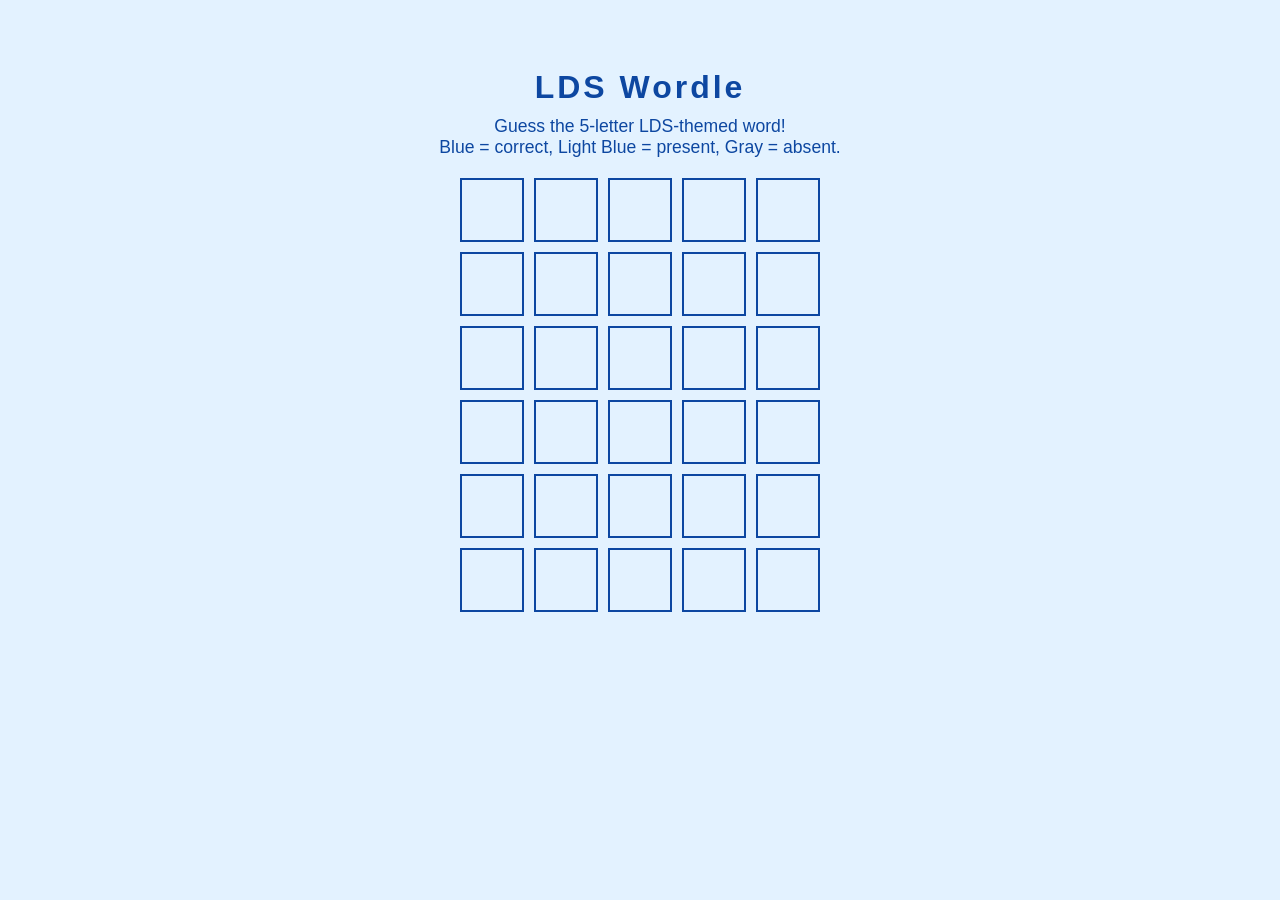
<file: IS Project/chordle.html>
<!DOCTYPE html>
<html lang="en">
<head>
  <meta charset="UTF-8">
  <title>LDS Wordle</title>
  <style>
    body {
      font-family: Arial, sans-serif;
      background-color: #e3f2ff; 
      color: #0d47a1;
      display: flex;
      flex-direction: column;
      align-items: center;
      padding-top: 40px;
    }

    h1 {
      letter-spacing: 3px;
      margin-bottom: 10px;
      color: #0d47a1;
    }

    .instructions {
      max-width: 600px;
      text-align: center;
      margin-bottom: 20px;
      font-size: 1.1rem;
    }

    .board {
      display: grid;
      grid-template-rows: repeat(6, 1fr);
      gap: 10px;
    }

    .row {
      display: grid;
      grid-template-columns: repeat(5, 1fr);
      gap: 10px;
    }

    .tile {
      width: 60px;
      height: 60px;
      border: 2px solid #0d47a1;
      display: flex;
      align-items: center;
      justify-content: center;
      font-size: 2rem;
      font-weight: bold;
      text-transform: uppercase;
      color: #0d47a1;
      transition: background-color 0.4s, color 0.4s;
    }

    .correct {
      background-color: #0d47a1;
      color: #ffffff;
      border-color: #0d47a1;
    }

    .present {
      background-color: #5c6bc0;
      color: #ffffff;
      border-color: #5c6bc0;
    }

    .absent {
      background-color: #cfd8dc;
      color: #0d47a1;
      border-color: #cfd8dc;
    }

    .message {
      margin-top: 20px;
      font-size: 1.2rem;
      font-weight: bold;
    }

    .play-again {
      display: none;
      margin-top: 15px;
      padding: 0.8rem 1.5rem;
      background-color: #0d47a1;
      color: white;
      border: none;
      border-radius: 20px;
      font-weight: bold;
      cursor: pointer;
    }

    .play-again:hover {
      background-color: #1565c0;
    }

    @media (max-width: 768px) {
      .tile {
        width: 45px;
        height: 45px;
        font-size: 1.5rem;
      }
    }
  </style>
</head>
<body>

  <h1>LDS Wordle</h1>
  <div class="instructions">
    Guess the 5-letter LDS-themed word! <br>
    Blue = correct, Light Blue = present, Gray = absent.
  </div>

  <div class="board" id="board"></div>
  <div class="message" id="message"></div>
  <button class="play-again" id="playAgainBtn">Play Again</button>

  <script>
    const WORD_LIST = ["FAITH","MOSES","ELIJA","NEPHI","LOVED","PRAYS","LIGHT","TRUTH","SERVE","GRACE","PEACE", "SAINT","JESUS", "BIBLE", "ANGEL"];
    let WORD = WORD_LIST[Math.floor(Math.random() * WORD_LIST.length)];
    const board = document.getElementById("board");
    const messageDiv = document.getElementById("message");
    const playBtn = document.getElementById("playAgainBtn");

    let currentRow = 0;
    let currentGuess = "";
    let attempts = 0; // Counter for attempts

    // Create board
    function createBoard() {
      board.innerHTML = "";
      for (let i = 0; i < 6; i++) {
        const row = document.createElement("div");
        row.className = "row";
        for (let j = 0; j < 5; j++) {
          const tile = document.createElement("div");
          tile.className = "tile";
          row.appendChild(tile);
        }
        board.appendChild(row);
      }
    }

    createBoard();

    document.addEventListener("keydown", (e) => {
      if (currentRow >= 6) return;

      if (e.key === "Backspace") {
        currentGuess = currentGuess.slice(0, -1);
        updateRow();
      } else if (e.key === "Enter") {
        if (currentGuess.length === 5) {
          attempts++; // increase attempts
          checkGuess();
          if (currentGuess === WORD) {
            messageDiv.textContent = `🎉 You Win in ${attempts} attempt${attempts > 1 ? "s" : ""}! Great job!`;
            endGame();
          } else if (currentRow === 5) {
            messageDiv.textContent = `❌ You Lose! The word was "${WORD}". You tried ${attempts} time${attempts > 1 ? "s" : ""}.`;
            endGame();
          }
          currentGuess = "";
          currentRow++;
        }
      } else if (/^[a-zA-Z]$/.test(e.key)) {
        if (currentGuess.length < 5) {
          currentGuess += e.key.toUpperCase();
          updateRow();
        }
      }
    });

    function updateRow() {
      const row = board.children[currentRow];
      for (let i = 0; i < 5; i++) {
        row.children[i].textContent = currentGuess[i] || "";
      }
    }

    function checkGuess() {
      const row = board.children[currentRow];
      for (let i = 0; i < 5; i++) {
        const letter = currentGuess[i];
        if (letter === WORD[i]) {
          row.children[i].classList.add("correct");
        } else if (WORD.includes(letter)) {
          row.children[i].classList.add("present");
        } else {
          row.children[i].classList.add("absent");
        }
      }
    }

    function endGame() {
      currentRow = 6; // stop input
      playBtn.style.display = "inline-block";
    }

    playBtn.addEventListener("click", () => {
      WORD = WORD_LIST[Math.floor(Math.random() * WORD_LIST.length)];
      currentRow = 0;
      currentGuess = "";
      attempts = 0;
      messageDiv.textContent = "";
      playBtn.style.display = "none";
      createBoard();
    });
  </script>

</body>
</html>
</file>
